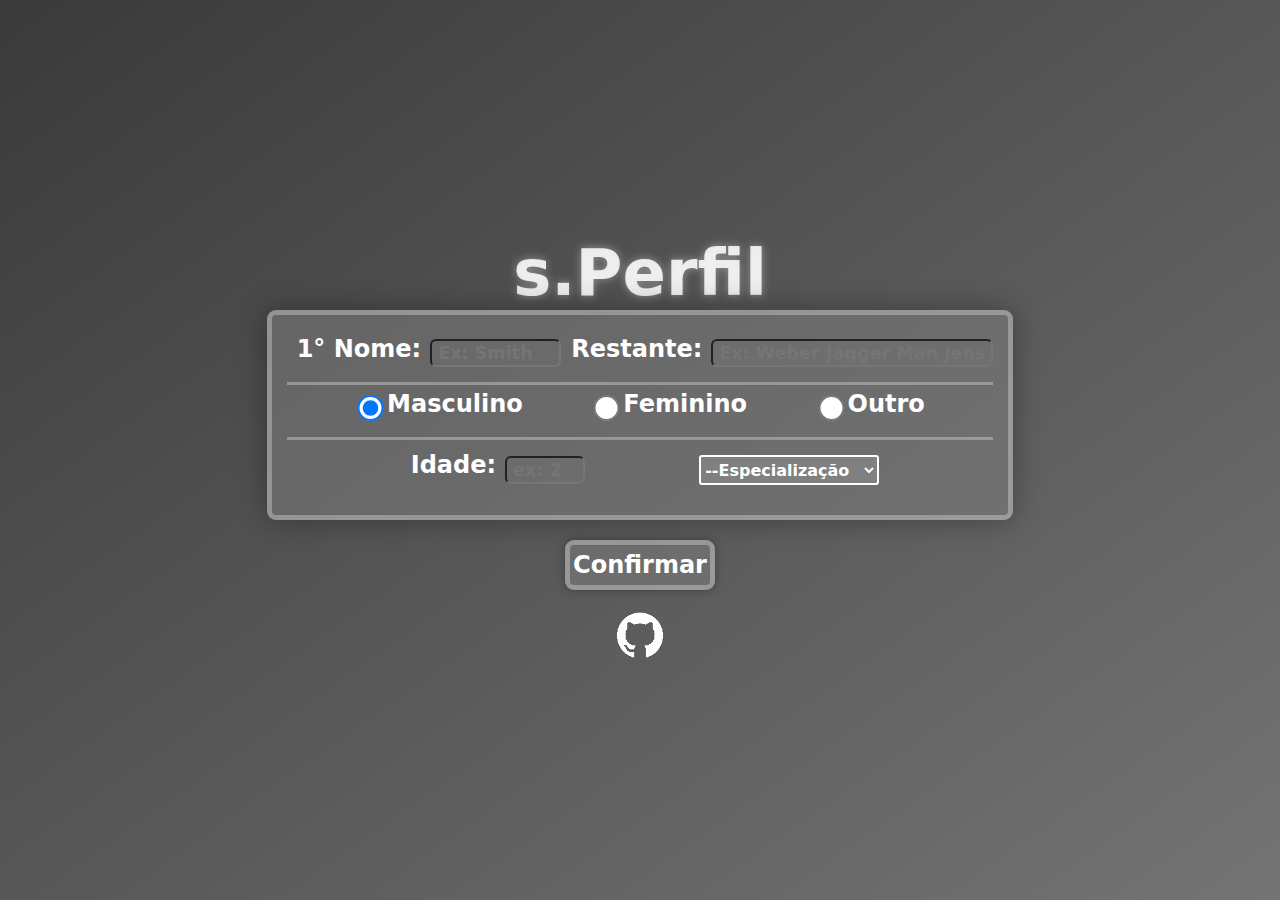
<file: index.html>
<!DOCTYPE html>
<html lang="pt-br">
<head>
    <meta charset="UTF-8">
    <meta name="viewport" content="width=device-width, initial-scale=1.0">
    <title>s perfil</title>
    <link rel="stylesheet" href="estilos/style.css">
    <link rel="stylesheet" href="estilos/media-query.css">
</head>
<body onload="start()">
    <h1 id="stitulo">s.Perfil</h1>
    <main>
        <div id="create">
            <div class="formblock">
                <div class="formitem">
                    <label class="labelmodel" for="ipnome">1° Nome:</label>
                    <input class="inputmodel" type="text" name="nome" id="ipnome" size="7" placeholder="Ex: Smith">
                </div>
                <div class="formitem">
                    <label class="labelmodel" for="ipsnome">Restante:</label>
                    <input class="inputmodel" type="text" name="nome" id="ipsnome" placeholder="Ex: Weber Jagger Man Jensen" size="22">
                </div>
            </div>
            <div class="formblock">
                <div class="formitem">
                    <input type="radio" name="genero" id="imasc" onclick="clgender()" class="inputmodel" checked="check">
                    <label for="imasc" class="labelmodel" >Masculino</label>
                </div>
                <div class="formitem">
                    <input type="radio" name="genero" id="ifemi" onclick="clgender()" class="inputmodel">
                    <label for="ifemi" class="labelmodel">Feminino</label>
                </div>
                <div class="formitem">
                    <input type="radio" name="genero" id="iothe" onclick="opgender()" class="inputmodel">
                    <label for="iothe" class="labelmodel">Outro</label>
                </div>
                <div class="formitem" id="ehgen">
                    <label class="labelmodel" for="igen">Genero:</label>
                    <input class="inputmodel" type="text" name="egenero" id="igen" placeholder="Ex: Transgenero" size="10">
                </div>
            </div>
            <div class="lastformblock">
                <div class="formitem">
                    <label class="labelmodel" for="idade" style="margin-top: 6px;">Idade:</label>
                    <input id="idade" class="inputmodel" type="number" placeholder="ex: 25" style="width: 80px;margin-top: 16px;">
                </div>
                <div class="formitem" >
                    <select name="job" id="revitem">
                        <option value="">--Especialização</option>
                        <option value="arte">Artes</option>
                        <option value="admin">Administração</option>
                        <option value="atle">Atleta</option>
                        <option value="autom">Automação</option>
                        <option value="arqui">Arquitetura</option>
                        <option value="alime">Alimenticio</option>
                        <option value="biolo">Biologia</option>
                        <option value="comun">Comunicação</option>
                        <option value="enge">Engenharia</option>
                        <option value="elet">Eletrônica</option>
                        <option value="hist">História</option>
                        <option value="inves">Investimento</option>
                        <option value="info">Informática</option>
                        <option value="logis">Logística</option>
                        <option value="legis">Legislativo</option>
                        <option value="medic">Medicina</option>
                        <option value="mecan">Mecânica</option>
                        <option value="marce">Marcenaria</option>
                        <option value="mento">Mentoria</option>
                        <option value="matem">Matemática</option>
                        <option value="opera">Operacional</option>
                        <option value="organ">Organização</option>
                        <option value="psico">Psicologia</option>
                        <option value="prog">Programação</option>
                        <option value="quim">Quimica</option>
                        <option value="segur">Segurança</option>
                        <option value="venda">Vendas</option>
                    </select>
                </div>
            </div>
        </div>
        <div id="sperfil">
            <div class="formshow">
                <h1 id="reverencia">test</h1>
            </div>
            <div class="formshow">
                <h1 id="mainame" class="mainamec">Placeholder</h1>
            </div>
            <h1 id="secname">Placeholder Placeholder</h1>
            <div class="formshow">
                <span id="diahoje">
                HOLDERDAY <br> PLACEDAY
                </span>    
                <img id="dateicon" class="perficonb" src="imagens/daily/day.png" alt="date"><h1 id="hora">22:35</h1>
            </div>
            <div class="formshow">
                <img id="gendericon" class="perficon" src="imagens/gender/male.png" alt="gender">
                <h1 id="gendername">gn</h1>
                <img id="imageicon" class="perficon" src="imagens/age/man.png" alt="age">
                <h1 id="mostraidade" style="display: inline;">00</h1>
            </div>
        </div>
    </main>
    <div id="mainbutton" onclick="change()">
        <p id="botaoalterna">Confirmar</p>
    </div>
    <a href="https://github.com/AndreFilipeD" id="git" target="_blank"><img src="imagens/others/git.png" alt="git"></a>
<script src="script/script.js"></script>
</body>
</html>
</file>
<file: estilos/style.css>
@charset "UTF-8";

*{
    margin: 0px;
    padding: 0px;
    box-sizing: border-box;
    font-family: system-ui, -apple-system, BlinkMacSystemFont, 'Segoe UI', Roboto, Oxygen, Ubuntu, Cantarell, 'Open Sans', 'Helvetica Neue', sans-serif;
}
body{
    background-image: linear-gradient(to right bottom, rgb(58, 58, 58), rgb(116, 116, 116));
    background-repeat: no-repeat;

    height: 100vh;

    display: flex;
    flex-direction: column;
    justify-content: center;
    align-items: center;
}
#stitulo{
    color: rgba(255, 255, 255, 0.863);
    font-size: 4em;
    text-shadow: 0px 0px 10px rgba(255, 255, 255, 0.400);
    transition: .8s;
}
#stitulo:hover{
    color: rgba(255, 255, 255, 0.863);
    font-size: 4.05em;
    text-shadow: 0px 0px 10px rgba(255, 255, 255, 0.800);
    cursor: pointer;
    transition: .4s;
}
main{
    background-color: rgba(128, 128, 128, 0.500);

    padding: 15px;
    margin: 0px 200px;

    width: fit-content;
    height: fit-content;

    box-shadow: 0px 0px 30px rgba(0, 0, 0, 0.329);
    border-radius: 9px;

    transition: 1s;

    border: 5px solid rgba(255, 255, 255, 0.3);
}
.formblock{
    display: flex;
    justify-content: space-evenly;
    flex-wrap: wrap;
    padding-bottom: 15px;
    border-bottom: 3px solid rgba(255, 255, 255, 0.3);
}
.lastformblock{
    display: flex;
    justify-content: space-evenly;
    flex-wrap: wrap;
    padding-bottom: 15px;
}
.formshow{
    display: flex;
    justify-content: space-evenly;
    flex-wrap: wrap;
    padding-bottom: 15px;
}
.formitem{
    display: flex;
    justify-content: space-between;
}
.labelmodel{
    padding-top: 5px;
    padding-left: 10px;
    font-weight: bolder;
    font-size: 1.5em;
    color: white;
}
.inputmodel{
    padding-right: 10px;
    margin-left: 9px;
    margin-top: 9px;
    height: 28px;
    background-color: rgba(128, 128, 128, 0.100);
    color: rgb(255, 255, 255);
    font-weight: bolder;
    font-size: 1.1em;
    border-radius: 6px;
    padding: 6px;
}
input[type='radio'] { 
    transform: scale(2); 
}
#mainbutton{
    display: flex;
    justify-content: center;
    align-items: center;

    margin-top: 20px;
    width: 150px;
    height: 50px;

    box-shadow: 0px 0px 10px rgba(0, 0, 0, 0.329);

    background-color: rgba(128, 128, 128, 0.500);
    border: 5px solid rgba(255, 255, 255, 0.3);
    border-radius: 9px;

    transition: 0.8s;
}
#mainbutton > p{
    color: white;
    font-size: 1.5em;
    font-weight: bolder;
}
#mainbutton:hover{
    background-color: rgba(153, 153, 153, 0.5);
    cursor: pointer;
    transition: 0.4s;
}
#git{
    margin-top: 20px;
}
#git:hover{
    border-radius: 50px;
}
#git > img{
    padding: 2px;
    width: 50px;
    height: 50px;
    filter: invert();
    transition: 0.8s;
}
#git > img:hover{
    padding: 0px;
    transition: 0.8s;
}
/*-------------ESTILOS SPERFIL-------------*/
#reverencia{
    margin-top: -10px;
    font-size: 1.8em;
    color: rgba(223, 223, 223, 0.788);
    text-shadow: 0px 0px 30px rgba(34, 34, 34, 0.678);
}
.mainamec{
    margin-top: -50px;
    font-size: 7em;
    color: rgba(255, 255, 255, 0.904);
    text-shadow: 0px 0px 15px rgba(255, 255, 255, 0.582);
}
#mostraidade{
    margin-top: -20px;
    font-size: 3.5em;
    color: rgba(255, 255, 255, 0.904);
    text-shadow: 0px 0px 15px rgba(255, 255, 255, 0.582);
}
#secname{
    margin-top: -40px;
    font-size: 1.8em;
    color: rgba(165, 165, 165, 0.788);
    text-shadow: 0px 0px 30px rgba(34, 34, 34, 0.678);
}
#gendername{
    font-size: 1.8em;
    color: rgba(255, 255, 255, 0.877);
    text-shadow: 0px 0px 15px rgba(255, 255, 255, 0.582);
}
.perficon{
    width: 40px;
    height: 40px;
    filter: invert();
}
.perficonb{
    margin-top: 20px;
    width: 40px;
    height: 40px;
    filter: invert();
}
#diahoje{
    text-align: center;
    font-weight: bolder;
    margin-top: 0px;
    font-size: 1.6em;
    color: rgba(255, 255, 255, 0.877);
    text-shadow: 0px 0px 15px rgba(255, 255, 255, 0.582);
}
#hora{
    text-align: right;
    margin-top: -20px;
    font-size: 4.8em;
    text-shadow: 0px 0px 15px rgba(255, 255, 255, 0.582);
    color:white;
}
select{
    font-size: 1em;
    height: 30px;
    width: 180px;
    margin-top: 15px;
    background-color: gray;
    font-weight: bolder;
    color: white;
    border-radius: 3px;
    border: 2px solid rgb(255, 255, 255);
}
</file>
<file: estilos/media-query.css>
@charset "UTF-8";

@media screen and /*(min-width: 768px) and */(max-width: 768px){
    main{
        width: 100%;
        border: 10px solid rgba(255, 255, 255, 0.3);
        border-left: none;
        border-right: none;
        padding: 20px;
        border-radius: 0px;
    }
    #mainbutton{
        border: 10px solid rgba(255, 255, 255, 0.3);
        margin-top: 20px;
        width: 200px;
        height: 75px;
    }
    #mainbutton > p{
        color: white;
        font-size: 2em;
        font-weight: bolder;
    }
    .labelmodel{
        padding-top: 15px;
        padding-left: 15px;
        font-weight: bolder;
        font-size: 1.5em;
        color: white;
    }
    .inputmodel{
        padding-right: 10px;
        margin-left: 9px;
        margin-top: 9px;
        height: 28px;
        background-color: rgba(128, 128, 128, 0.100);
        color: rgb(255, 255, 255);
        font-weight: bolder;
        font-size: 1.1em;
        border-radius: 6px;
        padding: 6px;
    }
}
@media screen and (min-width: 992px){
    
}
</file>
